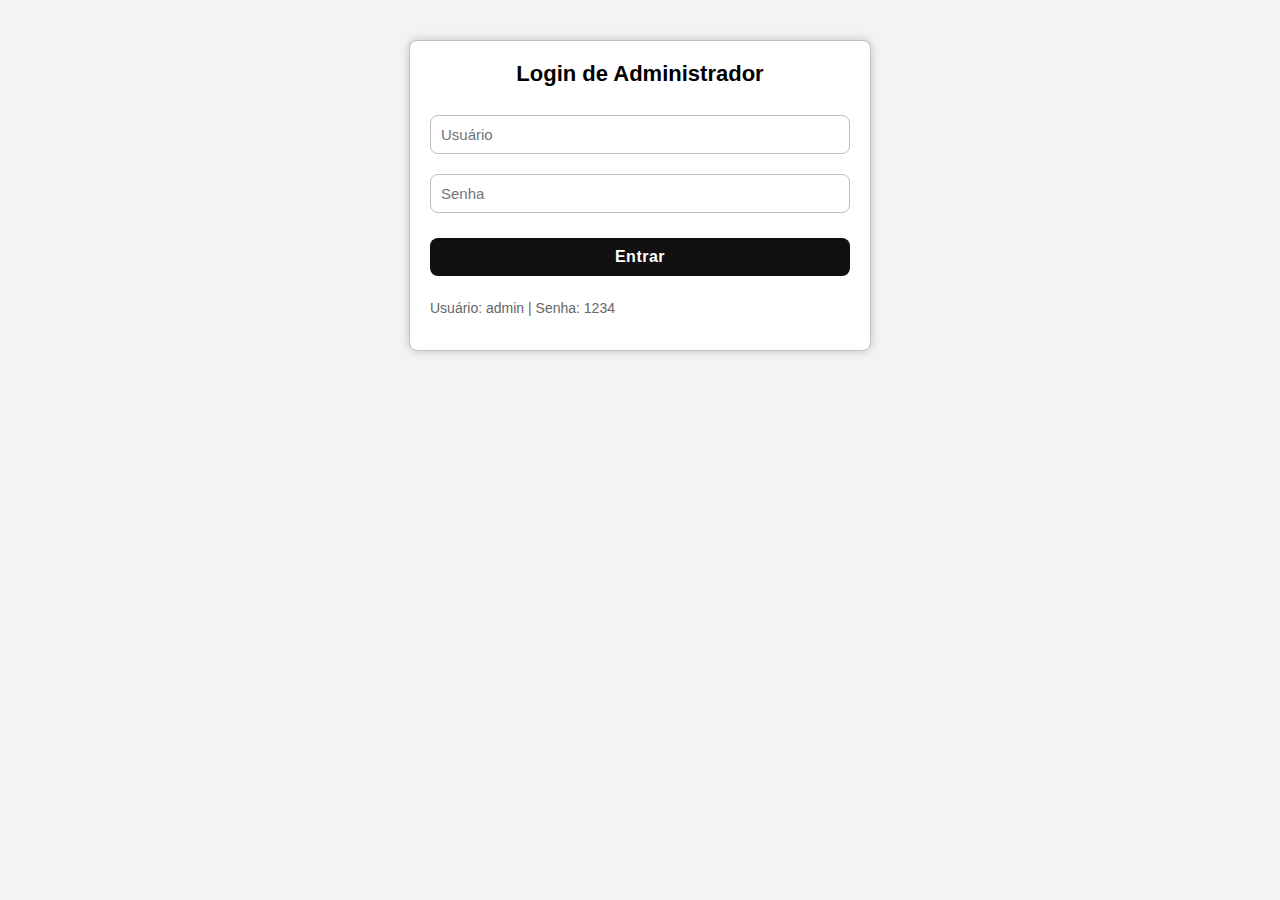
<file: admin.html>
<!DOCTYPE html>
<html lang="pt-BR">
<head>
    <meta charset="UTF-8">
    <title>Admin - AutoPeças Maia</title>
<link rel="stylesheet" href="style copy.css">
    <style>
        body {
            font-family: Arial;
            background: #f3f3f3;
            margin: 0;
            padding: 0;
        }

        .box {
            width: 420px;
            margin: 40px auto;
            background: white;
            padding: 20px;
            border-radius: 8px;
            box-shadow: 0 0 10px rgba(0,0,0,0.2);
        }

        input, textarea, button, select {
            width: 100%;
            padding: 10px;
            margin: 10px 0;
        }

        #painel { display: none; }

        #previewContainer img {
            width: 90px;
            margin: 5px;
            border-radius: 6px;
            display: inline-block;
            border: 1px solid #999;
        }

        .produto-admin {
            border: 1px solid #ddd;
            padding: 10px;
            border-radius: 6px;
            margin-top: 10px;
            background: #fff;
        }

        .produto-admin img { 
            width: 80px; 
            border-radius: 4px; 
            margin-bottom: 5px; 
        }

        .top-btns {
            display: flex;
            justify-content: space-between;
            margin-bottom: 10px;
        }

        .top-btns a button, 
        .top-btns button {
            width: 48%;
        }

        h3 { margin-bottom: 5px; }
    </style>
</head>

<body>

    <!-- LOGIN ADMIN -->
    <div class="box" id="loginBox">
        <h2>Login de Administrador</h2>

        <input type="text" id="adminUser" placeholder="Usuário">
        <input type="password" id="adminPass" placeholder="Senha">

        <button onclick="fazerLogin()">Entrar</button>

        <p style="font-size:14px;color:#666">
            Usuário: admin | Senha: 1234
        </p>
    </div>

    <!-- PAINEL -->
    <div id="painel" class="box">

        <div class="top-btns">
            <a href="index.html"><button>Voltar ao Site</button></a>
            <button onclick="toggleCadastro()">produtos cadastrados </button>
        </div>

        <!-- CADASTRO -->
        <div id="cadastroBox">
            <h2>Cadastrar Novo Produto</h2>

            <label><b>Imagens do Produto (1 ou mais):</b></label>
            <input type="file" id="imgProduto" accept="image/*" multiple>
            <div id="previewContainer"></div>

            <label><b>Categoria:</b></label>
            <select id="categoriaProduto">
                <option value="destaque">Destaques</option>
                <option value="motores">Motores</option>
                <option value="pneus">Pneus</option>
                <option value="autopecas">Autopeças</option>
                <option value="suspensao">Suspensão</option>
            </select>

            <input type="text" id="nomeProduto" placeholder="Nome do Produto">
            <input type="number" id="precoProduto" placeholder="Preço (R$)" step="0.01">
            <input type="number" id="qtdProduto" placeholder="Quantidade">

            <input type="text" id="descProduto" placeholder="Descrição curta">

            <textarea id="detalhesProduto" placeholder="Detalhes técnicos"></textarea>

            <button onclick="salvarProduto()">Salvar Produto</button>

            <p id="msg" style="color:green;"></p>
        </div>

        <!-- LISTA -->
        <div id="listaProdutos">
            <h2>Produtos Cadastrados</h2>
        </div>

    </div>

<script>
/* ============================================================
   LOGIN
============================================================ */
const USER = "admin";
const PASS = "1234";

function fazerLogin() {
    const user = document.getElementById("adminUser").value;
    const pass = document.getElementById("adminPass").value;

    if (user === USER && pass === PASS) {
        document.getElementById("loginBox").style.display = "none";
        document.getElementById("painel").style.display = "block";
        carregarProdutos();
    } else {
        alert("Usuário ou senha incorretos.");
    }
}

/* ============================================================
   FUNÇÃO DE COMPRESSÃO
============================================================ */
function comprimirImagem(base64, qualidade = 0.4) {
    return new Promise(resolve => {
        let img = new Image();
        img.src = base64;

        img.onload = function () {
            let canvas = document.createElement("canvas");
            let ctx = canvas.getContext("2d");

            canvas.width = img.width;
            canvas.height = img.height;

            ctx.drawImage(img, 0, 0);

            // retorna imagem comprimida
            resolve(canvas.toDataURL("image/jpeg", qualidade));
        };
    });
}

/* ============================================================
   UPLOAD + COMPRESSÃO + PREVIEW
============================================================ */
let imagensBase64 = [];

document.getElementById("imgProduto").addEventListener("change", async function () {
    imagensBase64 = [];
    document.getElementById("previewContainer").innerHTML = "";

    for (const file of this.files) {
        const reader = new FileReader();

        reader.onload = async function () {
            const comprimida = await comprimirImagem(reader.result, 0.4);

            imagensBase64.push(comprimida);

            let img = document.createElement("img");
            img.src = comprimida;

            document.getElementById("previewContainer").appendChild(img);
        };

        reader.readAsDataURL(file);
    }
});

/* ============================================================
   SALVAR PRODUTO
============================================================ */
function salvarProduto() {

    const categoria = document.getElementById("categoriaProduto").value;
    const nome = document.getElementById("nomeProduto").value;
    const preco = document.getElementById("precoProduto").value;
    const qtd = document.getElementById("qtdProduto").value;
    const desc = document.getElementById("descProduto").value;
    const detalhes = document.getElementById("detalhesProduto").value;

    if (!nome || !preco || !qtd || imagensBase64.length === 0) {
        alert("Preencha todos os campos obrigatórios!");
        return;
    }

    const produto = {
        id: Date.now(),
        nome,
        preco,
        quantidade: qtd,
        descricao: desc,
        detalhes,
        imagens: imagensBase64,
        categoria: categoria
    };

    let produtos = JSON.parse(localStorage.getItem("produtos")) || [];
    produtos.push(produto);

    localStorage.setItem("produtos", JSON.stringify(produtos));

    document.getElementById("msg").textContent = "Produto salvo com sucesso!";

    limparCampos();
    carregarProdutos();
}

function limparCampos() {
    document.getElementById("nomeProduto").value = "";
    document.getElementById("precoProduto").value = "";
    document.getElementById("qtdProduto").value = "";
    document.getElementById("descProduto").value = "";
    document.getElementById("detalhesProduto").value = "";
    document.getElementById("previewContainer").innerHTML = "";
    imagensBase64 = [];
}

/* ============================================================
   LISTAR PRODUTOS
============================================================ */
function carregarProdutos() {
    const lista = document.getElementById("listaProdutos");
    lista.innerHTML = "<h2>Produtos Cadastrados</h2>";

    const produtos = JSON.parse(localStorage.getItem("produtos")) || [];

    produtos.forEach(prod => {

        const div = document.createElement("div");
        div.classList.add("produto-admin");

        let miniImgs = "";
        prod.imagens.forEach(img => {
            miniImgs += `<img src='${img}'>`;
        });

        div.innerHTML = `
            ${miniImgs}
            <h3>${prod.nome}</h3>
            <p><b>Categoria:</b> ${prod.categoria}</p>
            <p>${prod.descricao}</p>
            <p><b>Preço:</b> R$ ${parseFloat(prod.preco).toFixed(2)}</p>
            <button onclick="removerProduto(${prod.id})" style="background:#d9534f;color:white">
                Remover
            </button>
        `;

        lista.appendChild(div);
    });
}

/* ============================================================
   REMOVER PRODUTO
============================================================ */
function removerProduto(id) {
    let produtos = JSON.parse(localStorage.getItem("produtos")) || [];
    produtos = produtos.filter(p => p.id !== id);

    localStorage.setItem("produtos", JSON.stringify(produtos));

    carregarProdutos();
    alert("Produto removido!");
}

/* ============================================================
   MOSTRAR OU OCULTAR CADASTRO
============================================================ */
function toggleCadastro() {
    const box = document.getElementById("cadastroBox");
    box.style.display = box.style.display === "none" ? "block" : "none";
}
</script>

</body>
</html>
</file>
<file: style copy.css>
/* ===========================================
   ESTILO GERAL
=========================================== */
body {
    font-family: Arial, Helvetica, sans-serif;
    background: #f5f5f5; /* cinza muito claro */
    margin: 0;
    padding: 0;
}

/* Container padrão */
.box {
    width: 450px;
    margin: 40px auto;
    background: #ffffff; /* branco */
    padding: 25px;
    border-radius: 12px;
    border: 1px solid #c0c0c0; /* cinza médio */
    box-shadow: 0 4px 15px rgba(0, 0, 0, 0.12);
    transition: 0.3s;
}

.box:hover {
    transform: translateY(-2px);
}

/* Títulos */
h2 {
    margin-top: 0;
    font-size: 22px;
    color: #000; /* preto */
    font-weight: bold;
    text-align: center;
}

h3 {
    margin-bottom: 6px;
    color: #111; /* quase preto */
}

/* Inputs, selects e textarea */
input, textarea, button, select {
    width: 100%;
    padding: 11px;
    margin: 10px 0px;
    box-sizing: border-box;
    border-radius: 8px;
    border: 1px solid #c0c0c0; /* cinza */
    font-size: 15px;
}

textarea {
    resize: vertical;
    min-height: 100px;
}

/* Foco */
input:focus, textarea:focus, select:focus {
    border-color: #d60000; /* vermelho */
    outline: none;
    box-shadow: 0 0 4px rgba(214, 0, 0, 0.4);
}

/* Botões padrão */
button {
    background: #111; /* preto */
    color: white;
    border: none;
    cursor: pointer;
    font-size: 16px;
    transition: 0.25s;
}

button:hover {
    background: #333; /* cinza escuro */
}

/* Botão vermelho */
.btn-danger {
    background: #d60000 !important; /* vermelho */
}

.btn-danger:hover {
    background: #b30000 !important; /* vermelho escuro */
}

/* ===========================================
   LOGIN
=========================================== */
#loginBox button {
    margin-top: 15px;
    font-weight: bold;
    letter-spacing: 0.5px;
}

/* ===========================================
   PAINEL ADMIN
=========================================== */

.top-btns {
    display: flex;
    justify-content: space-between;
}

.top-btns button,
.top-btns a button {
    width: 48%;
    background: #000; /* preto */
    font-weight: bold;
}

.top-btns button:hover,
.top-btns a button:hover {
    background: #333; /* cinza escuro */
}

/* ===========================================
   PRÉ-VISUALIZAÇÃO DAS IMAGENS
=========================================== */

#previewContainer {
    margin-top: 10px;
    display: flex;
    flex-wrap: wrap;
    gap: 10px;
}

#previewContainer img {
    width: 90px;
    height: 90px;
    object-fit: cover;
    border-radius: 8px;
    border: 2px solid #e5e5e5; /* cinza claro */
    transition: 0.2s;
}

#previewContainer img:hover {
    border-color: #d60000; /* vermelho */
    transform: scale(1.05);
}

/* ===========================================
   LISTAGEM DOS PRODUTOS
=========================================== */

#listaProdutos {
    margin-top: 20px;
}

.produto-admin {
    padding: 15px;
    border-radius: 10px;
    background: #ffffff; /* branco */
    border: 1px solid #c0c0c0; /* cinza médio */
    margin-bottom: 15px;
    box-shadow: 0 2px 10px rgba(0,0,0,0.08);
    transition: 0.2s;
}

.produto-admin:hover {
    transform: translateY(-2px);
}

.produto-admin img {
    width: 80px;
    height: 80px;
    object-fit: cover;
    border-radius: 6px;
    border: 1px solid #c0c0c0; /* cinza */
    margin-right: 6px;
}

.produto-admin h3 {
    margin-bottom: 3px;
    color: #111; /* preto */
}

.produto-admin p {
    margin: 5px 0;
    color: #555; /* cinza escuro */
}

.produto-admin button {
    margin-top: 10px;
    width: 100%;
    font-weight: bold;
    background: #d60000; /* vermelho */
}

.produto-admin button:hover {
    background: #b30000; /* vermelho mais escuro */
}
</file>
